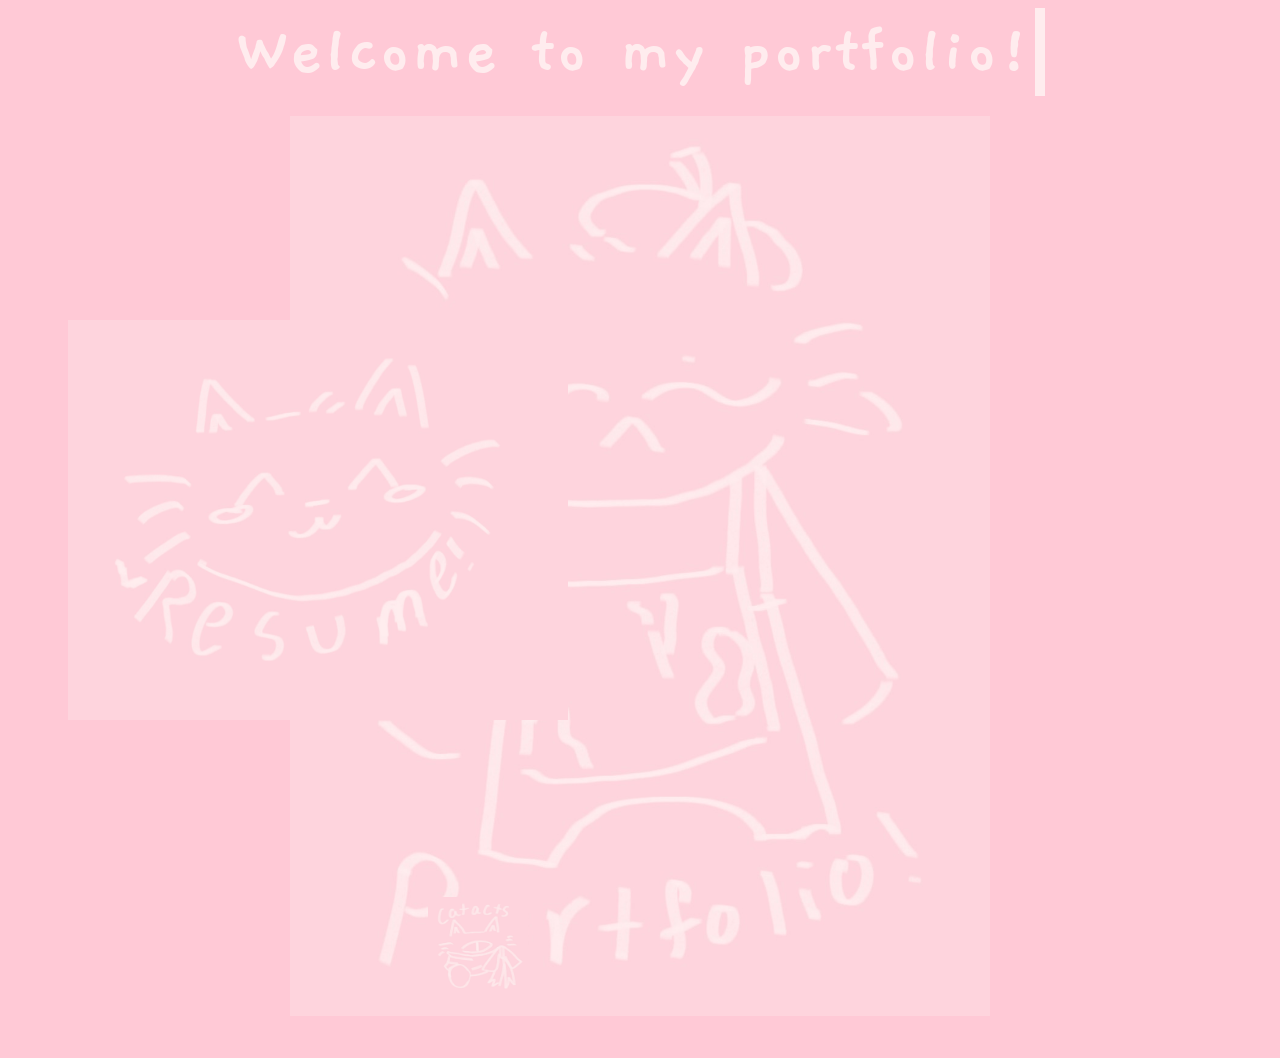
<file: index.html>
<!-- Final Project
Requirements
[ y ] Customized HTML Page #1
[ y] Customized HTML Page #2 
[ y ] Customized HTML Page #3
[ y ] Customized HTML Page #4

Select ONE Additional Feature to Add  
[y ] Feature 1 - Google Font
[ y ] Feature 2 - Include jQuery
[ y] Feature 3 - Embed Code from Spotify/Google Docs/YouTube
[ y ] Feature 4 - Customized HTML Page #5
-->


<!DOCTYPE html>
<html>
  <head>
    <meta charset="utf-8" />
    <title>Erin's amazing wonderful beautiful website </title>
    <link href="style.css" rel="stylesheet" type="text/css" />

<link rel="preconnect" href="https://fonts.googleapis.com">
<link rel="preconnect" href="https://fonts.gstatic.com" crossorigin>
<link href="https://fonts.googleapis.com/css2?family=Gaegu&display=swap" rel="stylesheet">

    <style>
   h1{
       font-family: "Gaegu", sans-serif; 
   }   

   iframe{
    height:200px;
    width: 400px;
    margin-top:130px ;
   }
#port{
padding-top:20px ;
}
#resume{
  padding-left:60px ;
 margin-top: -700px;
}
#abt{
 margin-left: 1330px;
 margin-top: -700px;
}
#contacts{
  margin-left: 420px;
  margin-top:135px ;
}


    </style>
  </head>



  <body>
<div class="typewriter"><h1> Welcome to my portfolio!</h1></div>

   <!-- Image links-->

<a href="art.html">
<center><div id="port"><img src="images/french.cat.jpeg" width="700px" height="900px"/></div></center>

<a href="resume.html">
<div id="resume"><img src="images/resume.cat.jpeg" width="500px" height="400px"/>
</a></div>

<iframe data-testid="embed-iframe" style="border-radius:12px" src="https://open.spotify.com/embed/track/4E0P1xs3JNmsNr5c5nFTZJ?utm_source=generator" width="100%" height="152" frameBorder="0" allowfullscreen="" allow="autoplay; clipboard-write; encrypted-media; fullscreen; picture-in-picture" loading="lazy"></iframe>

<a href="aboutme.html">
<div id ="abt"><img src="images/abtme.cat.jpeg"width="500px" height="400px"/></div>
<a href="catact.html">
 <div id = "contacts"> <img src="images/contact.cat.jpeg" width="100px" height="100px"/></div>


</div>

  </body>







</html>
</file>
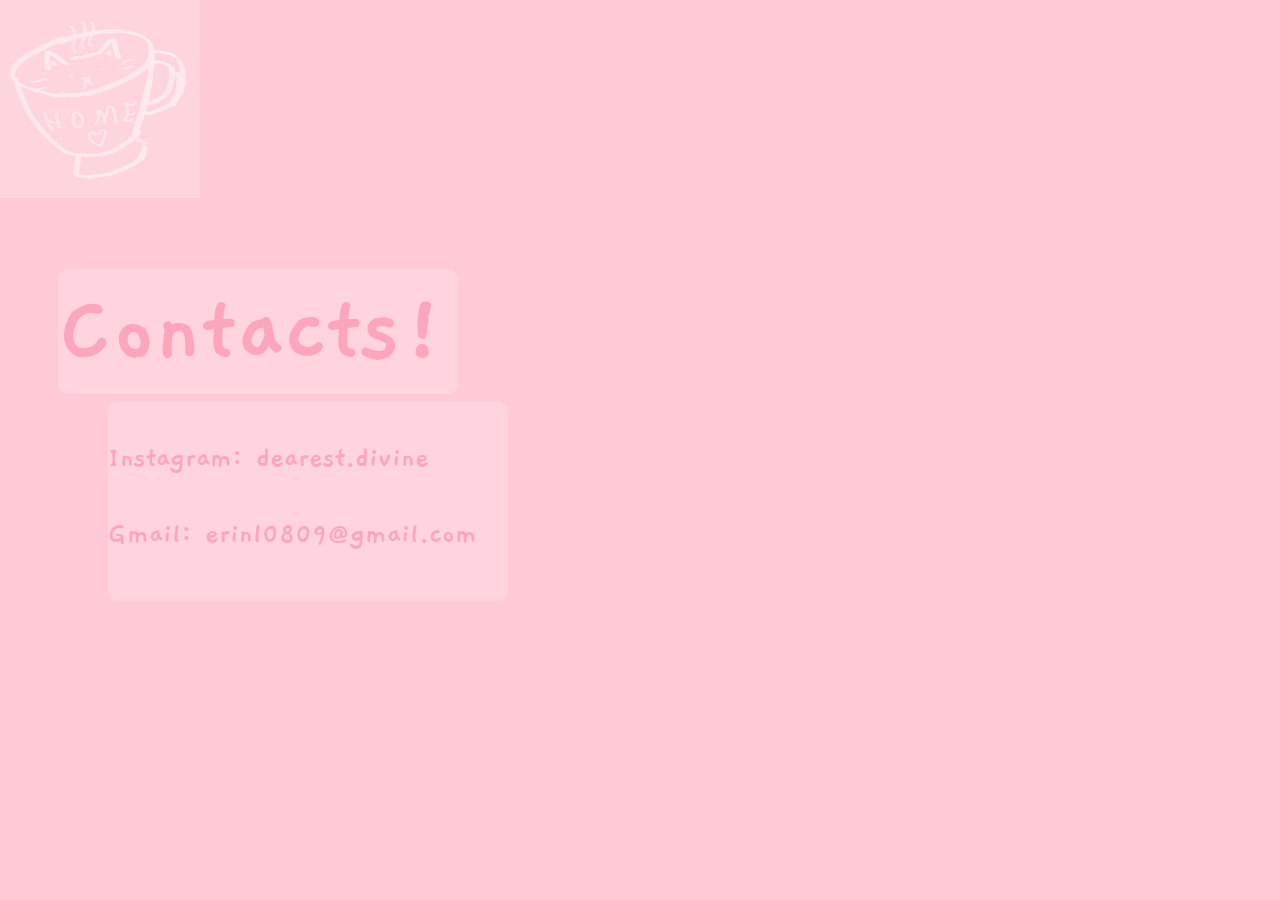
<file: catact.html>
<!DOCTYPE html>
<html>
  <head>
    <meta charset="utf-8" />
    <title>Catacts</title>
    <link href="style.css" rel="stylesheet" type="text/css" />

<link rel="preconnect" href="https://fonts.googleapis.com">
<link rel="preconnect" href="https://fonts.gstatic.com" crossorigin>
<link href="https://fonts.googleapis.com/css2?family=Gaegu&display=swap" rel="stylesheet">

    <style>
     #hm{
    margin-top:-10px;
margin-left:-8px ;
border-radius:90px ;
  }

  h1{
       font-family: "Gaegu", sans-serif;
        border-radius:10px ; 
        background-color:rgb(255, 212, 222);
        width: 400px;
          color: rgb(254, 165, 190);
          font-size: 100px;
          margin-left: 50px;

  }
  h2{
       font-family: "Gaegu", sans-serif; 
        border-radius:10px ;
        background-color:rgb(255, 212, 222);
        width:400px ;
        height:200px;
          color: rgb(254, 165, 190);
          font-size:30px ;
       margin-left: 100px;
       margin-top: -60px;
  }
    </style>
  </head>



  <body>
 <a href="index.html">
<div id="hm"><img src="images/home.cat.jpeg"width="200px" height="200px"/>
</a></div> 

<h1>Contacts!</h1>

<h2>
  <br>
Instagram: dearest.divine
</br>

<br>
Gmail: erinl0809@gmail.com
</br>

</h2>

  </body>
</html>
</file>
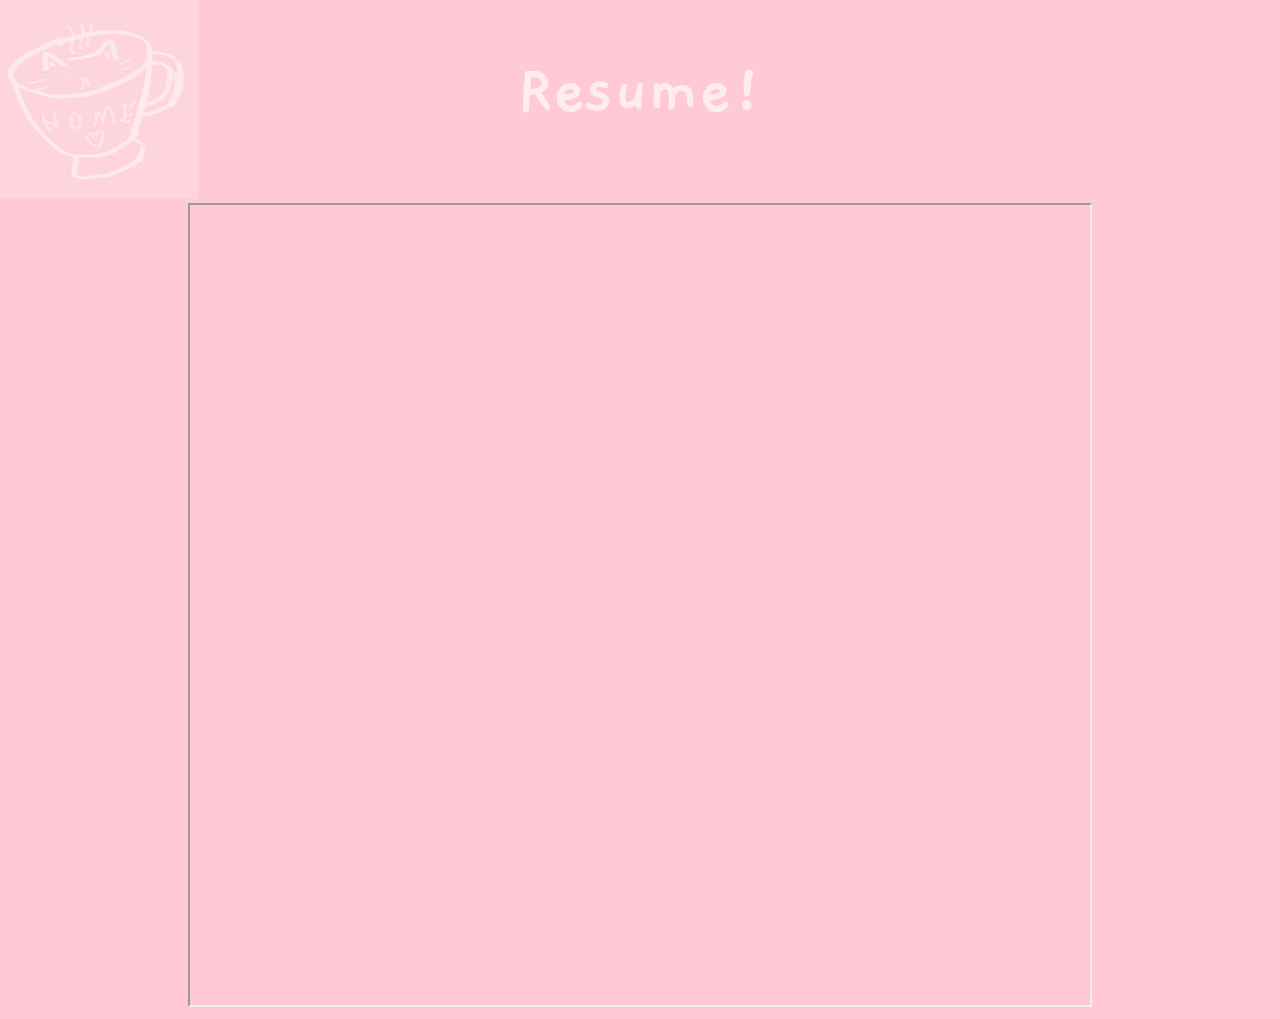
<file: resume.html>
<!DOCTYPE html>
<html>
  <head>
    <meta charset="utf-8" />
    <title>Resume</title>
    
<link rel="preconnect" href="https://fonts.googleapis.com">
<link rel="preconnect" href="https://fonts.gstatic.com" crossorigin>
<link href="https://fonts.googleapis.com/css2?family=Gaegu&display=swap" rel="stylesheet">

    <link href="style.css" rel="stylesheet" type="text/css" />
    <style>
  iframe{
    background-color: rgb(255, 201, 214);
    height:800px;
    width:900px ;
  overflow: hidden;
  }
  #hm{
    margin-top:-183px;
margin-left:-10px ;
border-radius:90px ;
  }

  h1{
 font-family: "Gaegu", sans-serif;
  color: rgb(255, 236, 238);
font-size:70px;
  }
    </style>
  </head>
  <body>
 <center><h1> Resume!</h1></center>
 <a href="index.html">
<div id="hm"><img src="images/home.cat.jpeg"width="200px" height="200px"/>
</a></div>   



<center><iframe src="https://docs.google.com/document/d/e/2PACX-1vQv6nQ6ufR2NKOzNqscv7JXGxa08xywJczHgKI83cyIMO-VORNy8dVlzr-j60OwrY4GI0EF_PXfvedn/pub?embedded=true"></iframe></center>

</body>
</html>
</file>
<file: style.css>
/* Styling Only Related To ALL Pages */


  body{
background-color: rgb(255, 201, 214);

}
/* Type writer effect in credits to Fiona Wong!*/
.typewriter h1 {
  color: rgb(255, 236, 238);
  width: 800px;
  font-family: "Gaegu", sans-serif; 
  overflow: hidden; /* Ensures the content is not revealed until the animation */
  border-right: .15em solid rgb(255, 236, 238); /* The typwriter cursor */
  white-space: nowrap; /* Keeps the content on a single line */
  margin: 0 auto; /* Gives that scrolling effect as the typing happens */
  letter-spacing: 2px; /* Adjust as needed */
  animation: 
    typing 3.5s steps(30, end),
    blink-caret .5s step-end infinite;
  font-size: 70px;
}


/* The typing effect */
@keyframes typing {
  from { width: 0 }
  to { width: 800px}
}

/* The typewriter cursor effect */
@keyframes blink-caret {
  from, to { border-color: transparent }
  50% { border-color: rgb(255, 236, 238); }
}







.flip-card{
  background-color: transparent;
  width: 400px;
  height: 400px;
  perspective: 1000px;
  margin-top: 170px;
 margin-left: 100px;
}

.flip-card-in{
  position: relative;
  width: 100%;
  height:100%;
  text-align: center;
  transition: transform 1s;
  transform-style: preserve-3d;
}

.flip-card:hover .flip-card-in{
  transform:rotateY(180deg);
}

.flip-card-fr, .flip-card-bk{
  position: absolute;
  width: 100%;
  height: 100%;
  backface-visibility: hidden;
}

.flip-card-fr{
  background-color:rgb(255, 224, 230) ;
  color: rgb(254, 189, 206);
}
.flip-card-bk{
  background-color: rgb(255, 236, 238);
  color: rgb(254, 189, 206);
  transform: rotateY(180deg);
}









.flip-cardo{
  background-color: transparent;
  width: 400px;
  height: 400px;
  perspective: 1000px;
  margin-top: -400px;
 margin-left: 700px;
}

.flip-card-ino{
  position: relative;
  width: 100%;
  height:100%;
  text-align: center;
  transition: transform 1s;
  transform-style: preserve-3d;
}

.flip-cardo:hover .flip-card-ino{
  transform:rotateY(180deg);
}

.flip-card-fro, .flip-card-bko{
  position: absolute;
  width: 100%;
  height: 100%;
  backface-visibility: hidden;
}

.flip-card-fro{
  background-color:rgb(255, 224, 230) ;
  color: rgb(254, 189, 206);
}
.flip-card-bko{
  background-color: rgb(255, 236, 238);
  color: rgb(254, 189, 206);
  transform: rotateY(180deg);
}









.flip-cardt{
  background-color: transparent;
  width: 400px;
  height: 400px;
  perspective: 1000px;
  margin-top: -400px;
 margin-left: 1400px;
}
.flip-card-int{
  position: relative;
  width: 100%;
  height:100%;
  text-align: center;
  transition: transform 1s;
  transform-style: preserve-3d;
}

.flip-cardt:hover .flip-card-int{
  transform:rotateY(180deg);
}

.flip-card-frt, .flip-card-bkt{
  position: absolute;
  width: 100%;
  height: 100%;
  backface-visibility: hidden;
}

.flip-card-frt{
  background-color:rgb(255, 224, 230) ;
  color: rgb(254, 189, 206);
}
.flip-card-bkt{
  background-color: rgb(255, 236, 238);
  color: rgb(254, 189, 206);
  transform: rotateY(180deg);
}










.flip-cardtr{
  background-color: transparent;
  width: 400px;
  height: 400px;
  perspective: 1000px;
  margin-top: 100px;
   margin-left: 400px;
}
.flip-card-intr{
  position: relative;
  width: 100%;
  height:100%;
  text-align: center;
  transition: transform 1s;
  transform-style: preserve-3d;
}

.flip-cardtr:hover .flip-card-intr{
  transform:rotateY(180deg);
}

.flip-card-frtr, .flip-card-bktr{
  position: absolute;
  width: 100%;
  height: 100%;
  backface-visibility: hidden;
}

.flip-card-frtr{
  background-color:rgb(255, 224, 230) ;
  color: rgb(254, 189, 206);
}
.flip-card-bktr{
  background-color: rgb(255, 236, 238);
  color: rgb(254, 189, 206);
  transform: rotateY(180deg);
}








.flip-cardf{
  background-color: transparent;
  width: 400px;
  height: 400px;
  perspective: 1000px;
  margin-top: -400px;
   margin-left: 1000px;
}
.flip-card-inf{
  position: relative;
  width: 100%;
  height:100%;
  text-align: center;
  transition: transform 1s;
  transform-style: preserve-3d;
}

.flip-cardf:hover .flip-card-inf{
  transform:rotateY(180deg);
}

.flip-card-frf, .flip-card-bkf{
  position: absolute;
  width: 100%;
  height: 100%;
  backface-visibility: hidden;
}

.flip-card-frf{
  background-color:rgb(255, 224, 230) ;
  color: rgb(254, 189, 206);
}
.flip-card-bkf{
  background-color: rgb(255, 236, 238);
  color: rgb(254, 189, 206);
  transform: rotateY(180deg);
}
</file>
